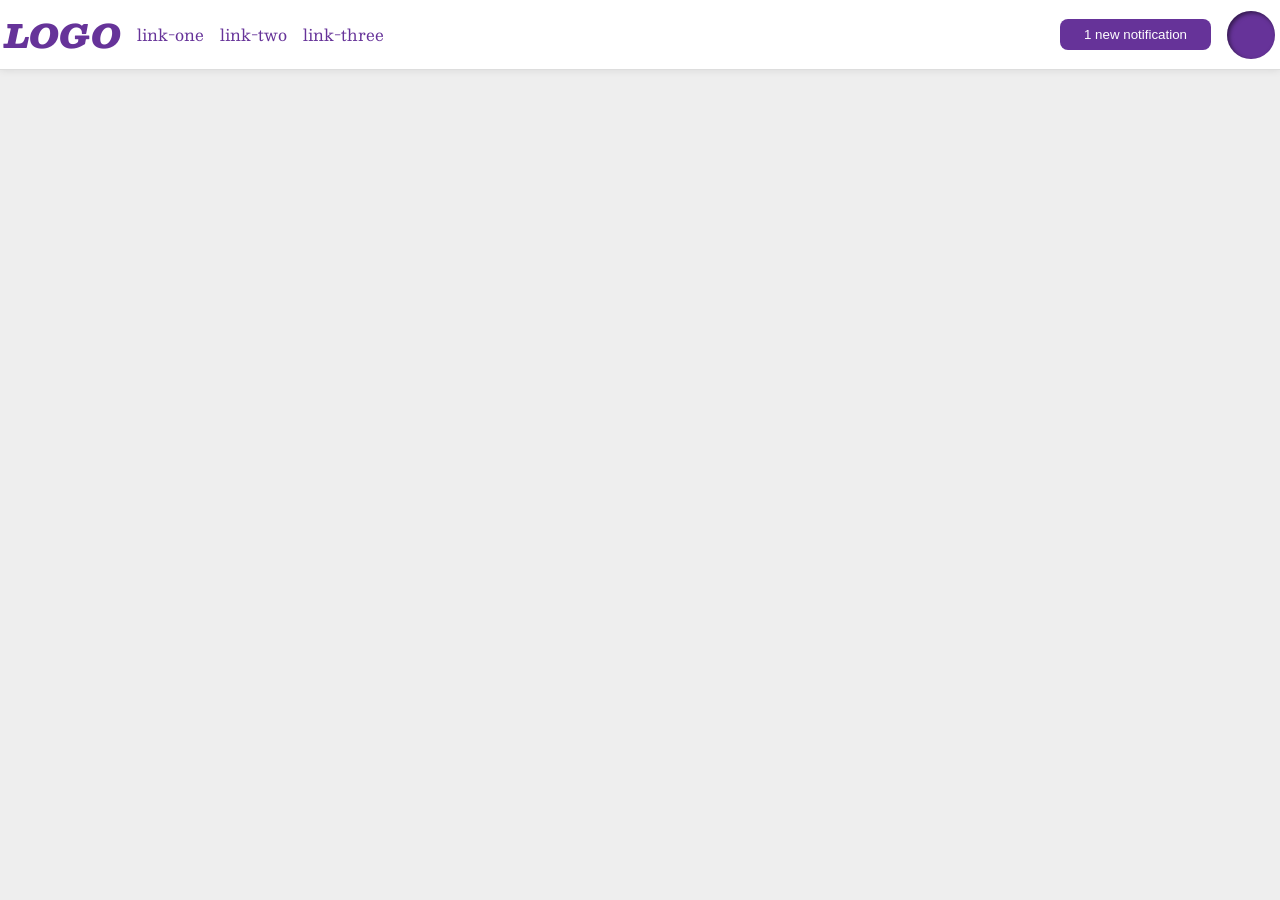
<file: foundations/flex/03-flex-header-2/index.html>
<!doctype html>
<html lang="en">
  <head>
    <meta charset="UTF-8" />
    <meta http-equiv="X-UA-Compatible" content="IE=edge" />
    <meta name="viewport" content="width=device-width, initial-scale=1.0" />
    <title>Flex Header 2</title>
    <link rel="stylesheet" href="style.css" />
  </head>
  <body>
    <div class="header">
      <div class="left-side">
        <div class="logo">LOGO</div>
        <ul class="links">
          <li><a href="https://google.com">link-one</a></li>
          <li><a href="https://google.com">link-two</a></li>
          <li><a href="https://google.com">link-three</a></li>
        </ul>
      </div>
      <div class="right-side">
        <button class="notifications">1 new notification</button>
        <div class="profile-image"></div>
      </div>
    </div>
  </body>
</html>
</file>
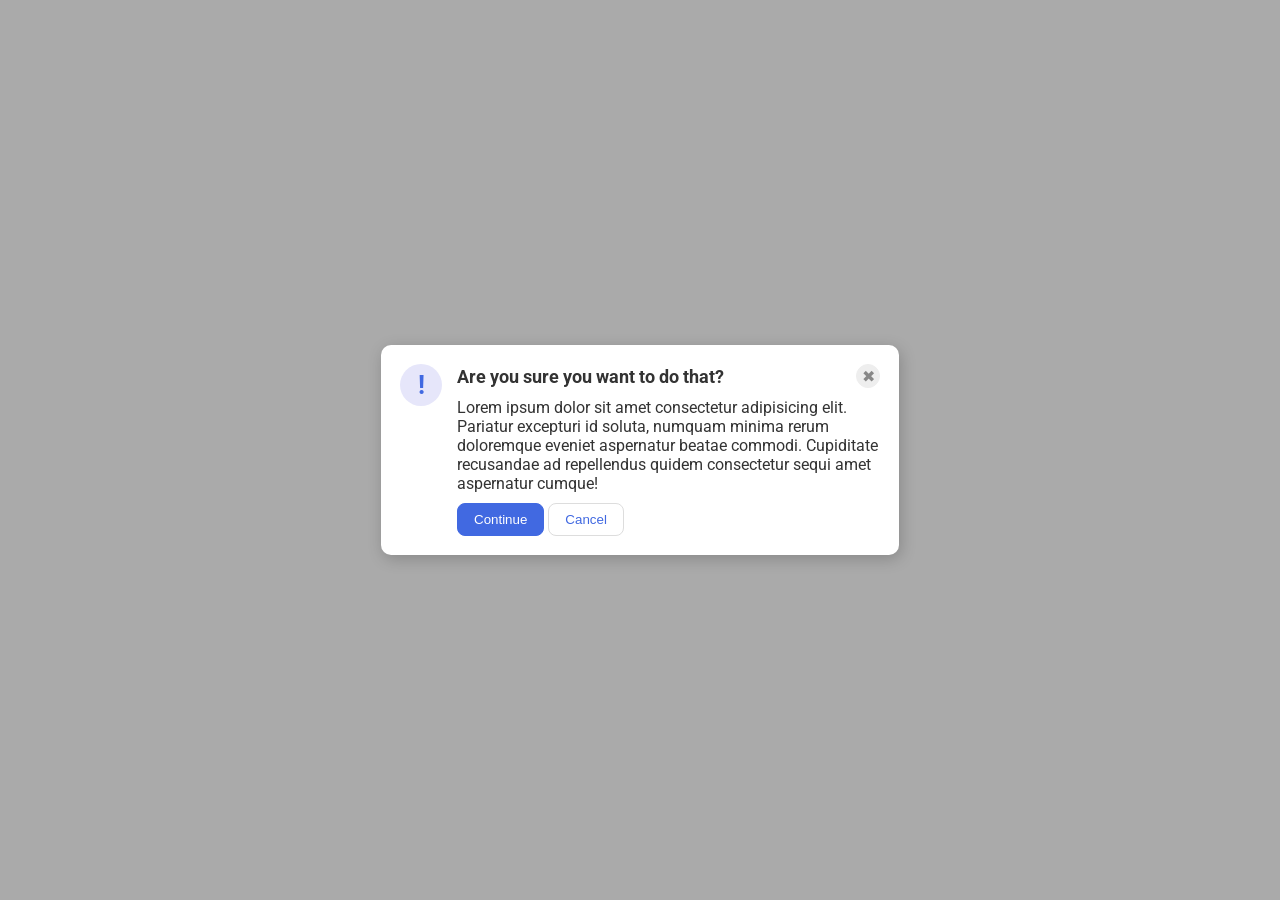
<file: foundations/flex/05-flex-modal/index.html>
<!doctype html>
<html lang="en">
  <head>
    <meta charset="UTF-8" />
    <meta http-equiv="X-UA-Compatible" content="IE=edge" />
    <meta name="viewport" content="width=device-width, initial-scale=1.0" />
    <link rel="stylesheet" href="style.css" />
    <title>Modal</title>
  </head>
  <body>
    <div class="modal">
      <div class="icon">!</div>
      <div class="container">
        <div class="header-container">
          <div class="header">Are you sure you want to do that?</div>
          <button class="close-button">✖</button>
        </div>

        <div class="text">
          Lorem ipsum dolor sit amet consectetur adipisicing elit. Pariatur
          excepturi id soluta, numquam minima rerum doloremque eveniet
          aspernatur beatae commodi. Cupiditate recusandae ad repellendus quidem
          consectetur sequi amet aspernatur cumque!
        </div>

        <div class="button-container">
          <button class="continue">Continue</button>
          <button class="cancel">Cancel</button>
        </div>
      </div>
    </div>
  </body>
</html>
</file>
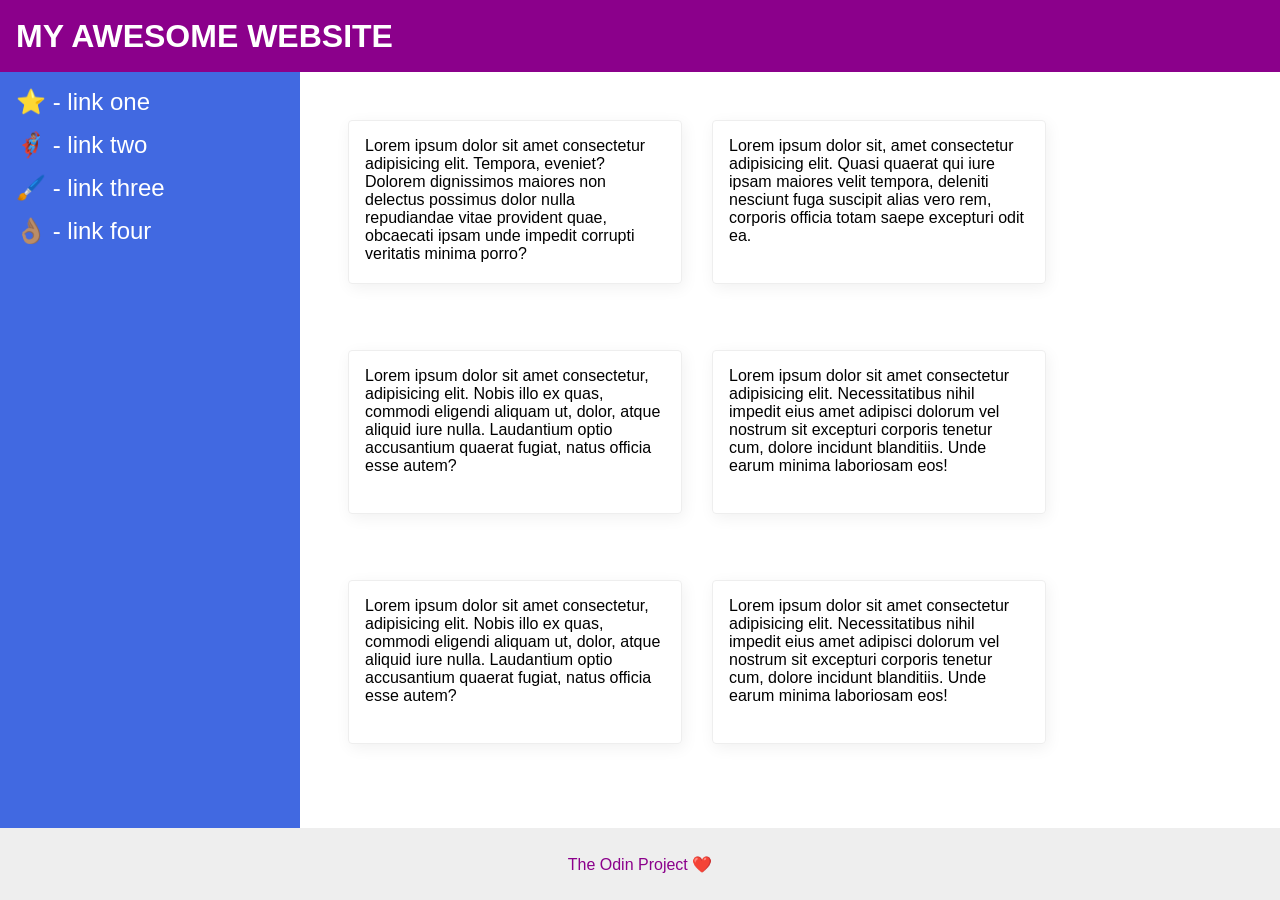
<file: foundations/flex/07-flex-layout-2/index.html>
<!doctype html>
<html lang="en">
  <head>
    <meta charset="UTF-8" />
    <meta http-equiv="X-UA-Compatible" content="IE=edge" />
    <meta name="viewport" content="width=device-width, initial-scale=1.0" />
    <title>The Holy Grail</title>
    <link rel="stylesheet" href="style.css" />
  </head>
  <body>
    <div class="header">MY AWESOME WEBSITE</div>

    <div class="content">
      <div class="sidebar">
        <ul>
          <li><a href="#">⭐ - link one</a></li>
          <li><a href="#">🦸🏽‍♂️ - link two</a></li>
          <li><a href="#">🖌️ - link three</a></li>
          <li><a href="#">👌🏽 - link four</a></li>
        </ul>
      </div>

      <div class="cards">
        <div class="card">
          Lorem ipsum dolor sit amet consectetur adipisicing elit. Tempora,
          eveniet? Dolorem dignissimos maiores non delectus possimus dolor nulla
          repudiandae vitae provident quae, obcaecati ipsam unde impedit
          corrupti veritatis minima porro?
        </div>
        <div class="card">
          Lorem ipsum dolor sit, amet consectetur adipisicing elit. Quasi
          quaerat qui iure ipsam maiores velit tempora, deleniti nesciunt fuga
          suscipit alias vero rem, corporis officia totam saepe excepturi odit
          ea.
        </div>
        <div class="card">
          Lorem ipsum dolor sit amet consectetur, adipisicing elit. Nobis illo
          ex quas, commodi eligendi aliquam ut, dolor, atque aliquid iure nulla.
          Laudantium optio accusantium quaerat fugiat, natus officia esse autem?
        </div>
        <div class="card">
          Lorem ipsum dolor sit amet consectetur adipisicing elit.
          Necessitatibus nihil impedit eius amet adipisci dolorum vel nostrum
          sit excepturi corporis tenetur cum, dolore incidunt blanditiis. Unde
          earum minima laboriosam eos!
        </div>
        <div class="card">
          Lorem ipsum dolor sit amet consectetur, adipisicing elit. Nobis illo
          ex quas, commodi eligendi aliquam ut, dolor, atque aliquid iure nulla.
          Laudantium optio accusantium quaerat fugiat, natus officia esse autem?
        </div>
        <div class="card">
          Lorem ipsum dolor sit amet consectetur adipisicing elit.
          Necessitatibus nihil impedit eius amet adipisci dolorum vel nostrum
          sit excepturi corporis tenetur cum, dolore incidunt blanditiis. Unde
          earum minima laboriosam eos!
        </div>
      </div>
    </div>

    <div class="footer">The Odin Project ❤️</div>
  </body>
</html>
</file>
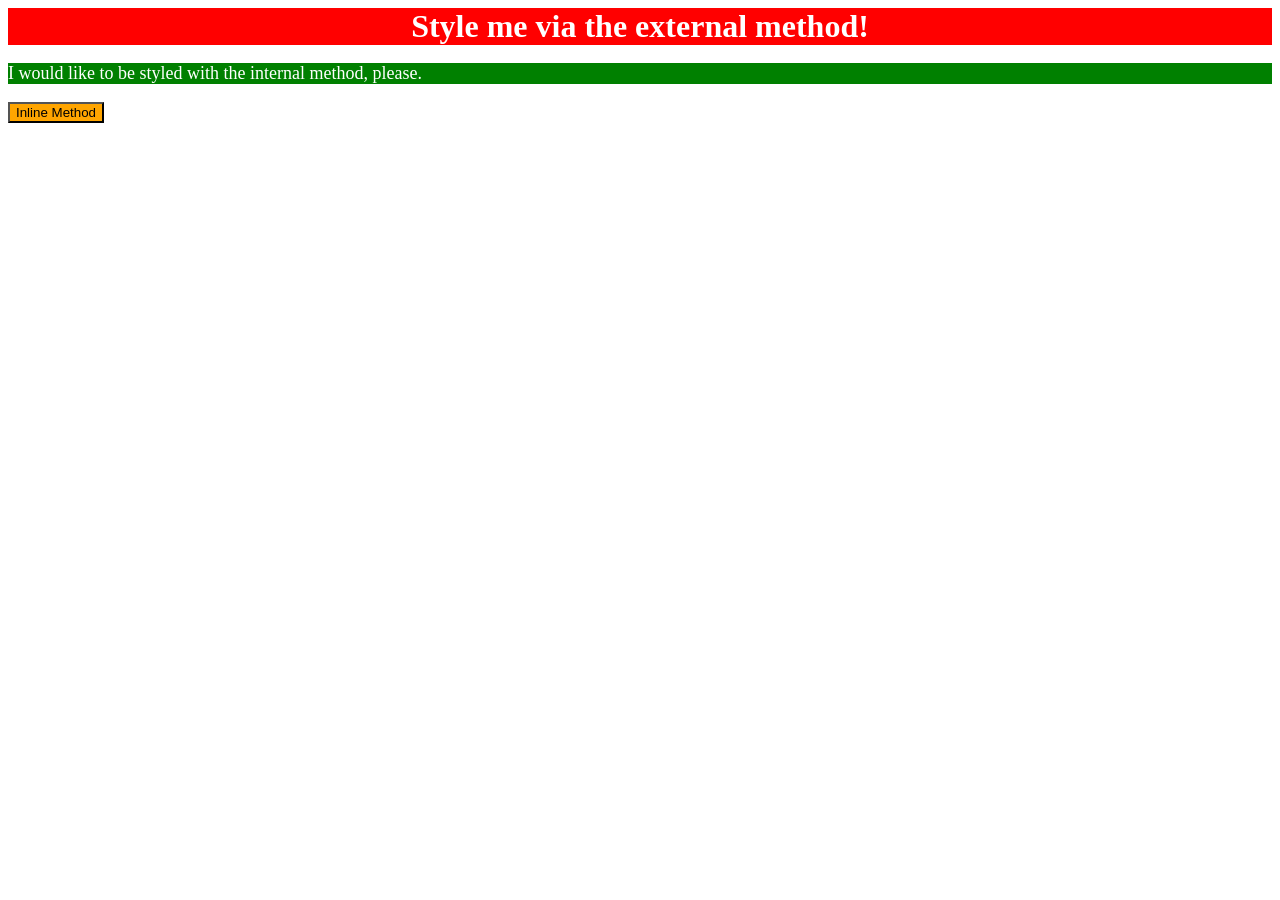
<file: foundations/intro-to-css/01-css-methods/index.html>
<!doctype html>
<html lang="en">
  <head>
    <meta charset="UTF-8" />
    <meta http-equiv="X-UA-Compatible" content="IE=edge" />
    <meta name="viewport" content="width=device-width, initial-scale=1.0" />
    <link rel="stylesheet" href="styles.css" />
    <title>Methods for Adding CSS</title>
    <style>
      p {
        background-color: green;
        color: white;
        font-size: 18px;
      }
    </style>
  </head>
  <body>
    <div>Style me via the external method!</div>
    <p>I would like to be styled with the internal method, please.</p>
    <button style="background-color: orange" font-size="18px">
      Inline Method
    </button>
  </body>
</html>
</file>
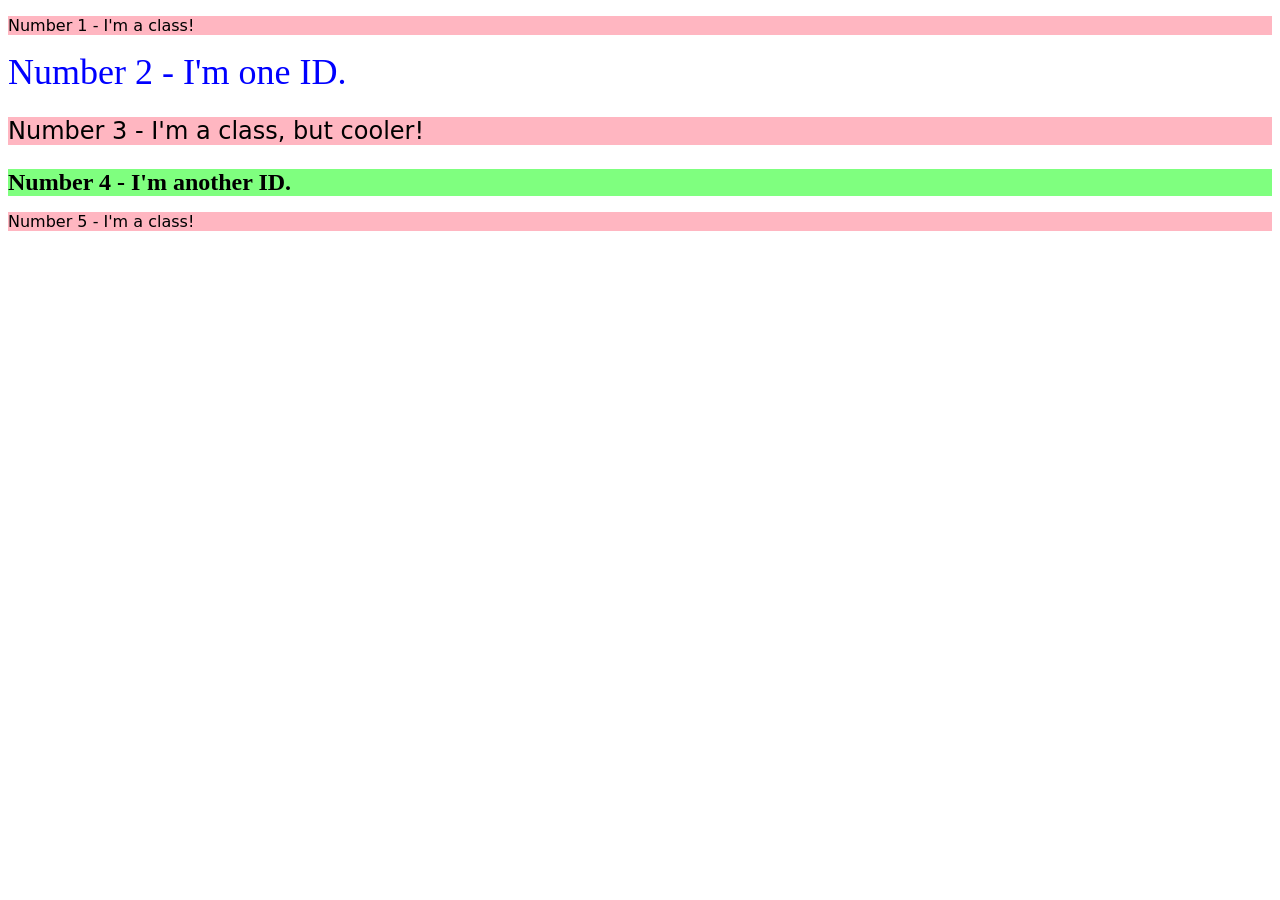
<file: foundations/intro-to-css/02-class-id-selectors/index.html>
<!doctype html>
<html lang="en">
  <head>
    <meta charset="UTF-8" />
    <meta http-equiv="X-UA-Compatible" content="IE=edge" />
    <meta name="viewport" content="width=device-width, initial-scale=1.0" />
    <title>Class and ID Selectors</title>
    <link rel="stylesheet" href="style.css" />
  </head>
  <body>
    <p class="odd-numbers">Number 1 - I'm a class!</p>
    <div id="number-2">Number 2 - I'm one ID.</div>
    <p class="odd-numbers number-3">Number 3 - I'm a class, but cooler!</p>
    <div id="number-4">Number 4 - I'm another ID.</div>
    <p class="odd-numbers">Number 5 - I'm a class!</p>
  </body>
</html>
</file>
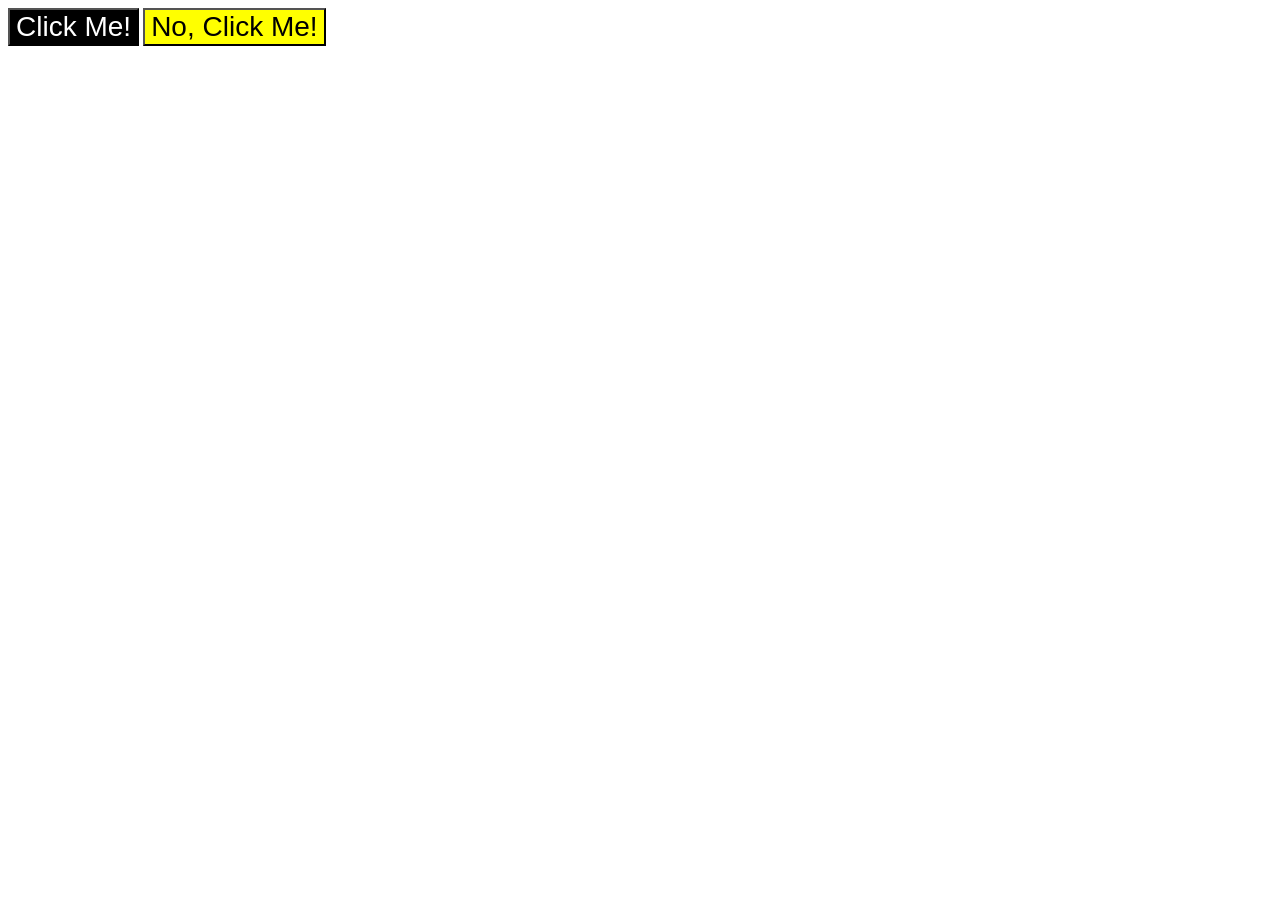
<file: foundations/intro-to-css/03-grouping-selectors/index.html>
<!doctype html>
<html lang="en">
  <head>
    <meta charset="UTF-8" />
    <meta http-equiv="X-UA-Compatible" content="IE=edge" />
    <meta name="viewport" content="width=device-width, initial-scale=1.0" />
    <title>Grouping Selectors</title>
    <link rel="stylesheet" href="style.css" />
  </head>
  <body>
    <button class="button-1">Click Me!</button>
    <button class="button-2">No, Click Me!</button>
  </body>
</html>
</file>
<file: foundations/flex/03-flex-header-2/style.css>
/* this is some magical font-importing.  
you'll learn about it later. */
@import url("https://fonts.googleapis.com/css2?family=Besley:ital,wght@0,400;1,900&display=swap");

body {
  margin: 0;
  background: #eee;
  font-family: Besley, serif;
}

.header {
  background: white;
  border-bottom: 1px solid #ddd;
  box-shadow: 0 0 8px rgba(0, 0, 0, 0.1);
  display: flex;
  align-items: center;
  padding: 5px;
}

.profile-image {
  background: rebeccapurple;
  box-shadow: inset 2px 2px 4px rgba(0, 0, 0, 0.5);
  border-radius: 50%;
  width: 48px;
  height: 48px;
}

.logo {
  color: rebeccapurple;
  font-size: 32px;
  font-weight: 900;
  font-style: italic;
}

button {
  border: none;
  border-radius: 8px;
  background: rebeccapurple;
  color: white;
  padding: 8px 24px;
}

a {
  /* this removes the line under our links */
  text-decoration: none;
  color: rebeccapurple;
}

ul {
  list-style-type: none;
  display: flex;
  padding: 0px;
  gap: 16px;
}

.left-side {
  display: flex;
  flex: auto;
  justify-content: flex-start;
  align-items: center;
  gap: 16px;
}

.right-side {
  display: flex;
  flex: auto;
  justify-content: flex-end;
  align-items: center;
  gap: 16px;
}
</file>
<file: foundations/flex/05-flex-modal/style.css>
@import url("https://fonts.googleapis.com/css2?family=Roboto:wght@400;700&display=swap");

html,
body {
  height: 100%;
}

body {
  font-family: Roboto, sans-serif;
  margin: 0;
  background: #aaa;
  color: #333;
  /* I'll give you this one for free lol */
  display: flex;
  align-items: center;
  justify-content: center;
}

.modal {
  background: white;
  width: 480px;
  border-radius: 10px;
  box-shadow: 2px 4px 16px rgba(0, 0, 0, 0.2);
}

.icon {
  color: royalblue;
  font-size: 26px;
  font-weight: 700;
  background: lavender;
  width: 42px;
  height: 42px;
  border-radius: 50%;
  display: flex;
  align-items: center;
  justify-content: center;
}

.close-button {
  background: #eee;
  border-radius: 50%;
  color: #888;
  font-weight: 400;
  font-size: 16px;
  height: 24px;
  width: 24px;
  display: flex;
  align-items: center;
  justify-content: center;
  border: 1px solid #eee;
  padding: 0;
}

button {
  cursor: pointer;
  padding: 8px 16px;
  border-radius: 8px;
}

button.continue {
  background: royalblue;
  border: 1px solid royalblue;
  color: white;
}

button.cancel {
  background: white;
  border: 1px solid #ddd;
  color: royalblue;
}

/* My solution */

.icon {
  margin-right: 15px;
}

.modal {
  display: flex;
  flex-wrap: wrap;
  padding: 19px;
}

.container {
  display: flex;
  flex: 1;
  flex-wrap: wrap;
  gap: 10px;
}

.header {
  font-weight: bold;
  font-size: 18px;
}

.header-container {
  display: flex;
  flex: 1;
  justify-content: space-between;
  align-items: center;
}
</file>
<file: foundations/flex/07-flex-layout-2/style.css>
body {
  font-family:
    -apple-system, BlinkMacSystemFont, "Segoe UI", Roboto, Oxygen, Ubuntu,
    Cantarell, "Open Sans", "Helvetica Neue", sans-serif;
  margin: 0;
  min-height: 100vh;
}

.header {
  height: 72px;
  background: darkmagenta;
  color: white;
}

.footer {
  height: 72px;
  background: #eee;
  color: darkmagenta;
}

.sidebar {
  width: 300px;
  background: royalblue;
  box-sizing: border-box;
}

.card {
  border: 1px solid #eee;
  box-shadow: 2px 4px 16px rgba(0, 0, 0, 0.06);
  border-radius: 4px;
}

/* my solution */

/* general styling/alignment */
body {
  display: flex;
  flex-direction: column;
  justify-content: space-between;
}

/* header */
.header {
  display: flex;
  align-items: center;
  font-size: 32px;
  font-weight: 900;
  padding-left: 16px;
}

/* sidebar */
.sidebar {
  padding: 16px;
}

.sidebar ul {
  list-style-type: none;
  padding: 0px;
  margin: 0px;
}

.sidebar a {
  text-decoration: none;
  color: white;
}

.sidebar a:visited {
  color: white;
}

.sidebar li {
  font-size: 24px;
  margin-bottom: 15px;
}

/* content */
.content {
  display: flex;
  flex: auto;
}

.cards {
  width: 800px;
  display: flex;
  flex-flow: row wrap;
  padding: 48px;
  gap: 30px;
}

.cards .card {
  width: 300px;
  height: 130px;
  padding: 16px;
}

/* footer */
.footer {
  display: flex;
  justify-content: center;
  align-items: center;
}
</file>
<file: foundations/intro-to-css/01-css-methods/styles.css>
div {
  background-color: red;
  color: white;
  font-size: 32px;
  text-align: center;
  font-weight: bold;
}
</file>
<file: foundations/intro-to-css/02-class-id-selectors/style.css>
.odd-numbers {
  background-color: #ffb6c1;
  font-family: Verdana, "DejaVu Sans", sans-serif;
}

#number-2 {
  color: rgb(0, 0, 255);
  font-size: 36px;
}

.odd-numbers.number-3 {
  font-size: 24px;
}

#number-4 {
  background-color: rgb(0, 255, 0, 0.5);
  font-size: 24px;
  font-weight: bold;
}
</file>
<file: foundations/intro-to-css/03-grouping-selectors/style.css>
.button-1,
.button-2 {
  font-size: 28px;
  font-family: Helvetica, "Times New Roman", sans-serif;
}

.button-1 {
  background-color: rgb(0, 0, 0);
  color: rgb(255, 255, 255);
}

.button-2 {
  background-color: #ffff00;
}
</file>
